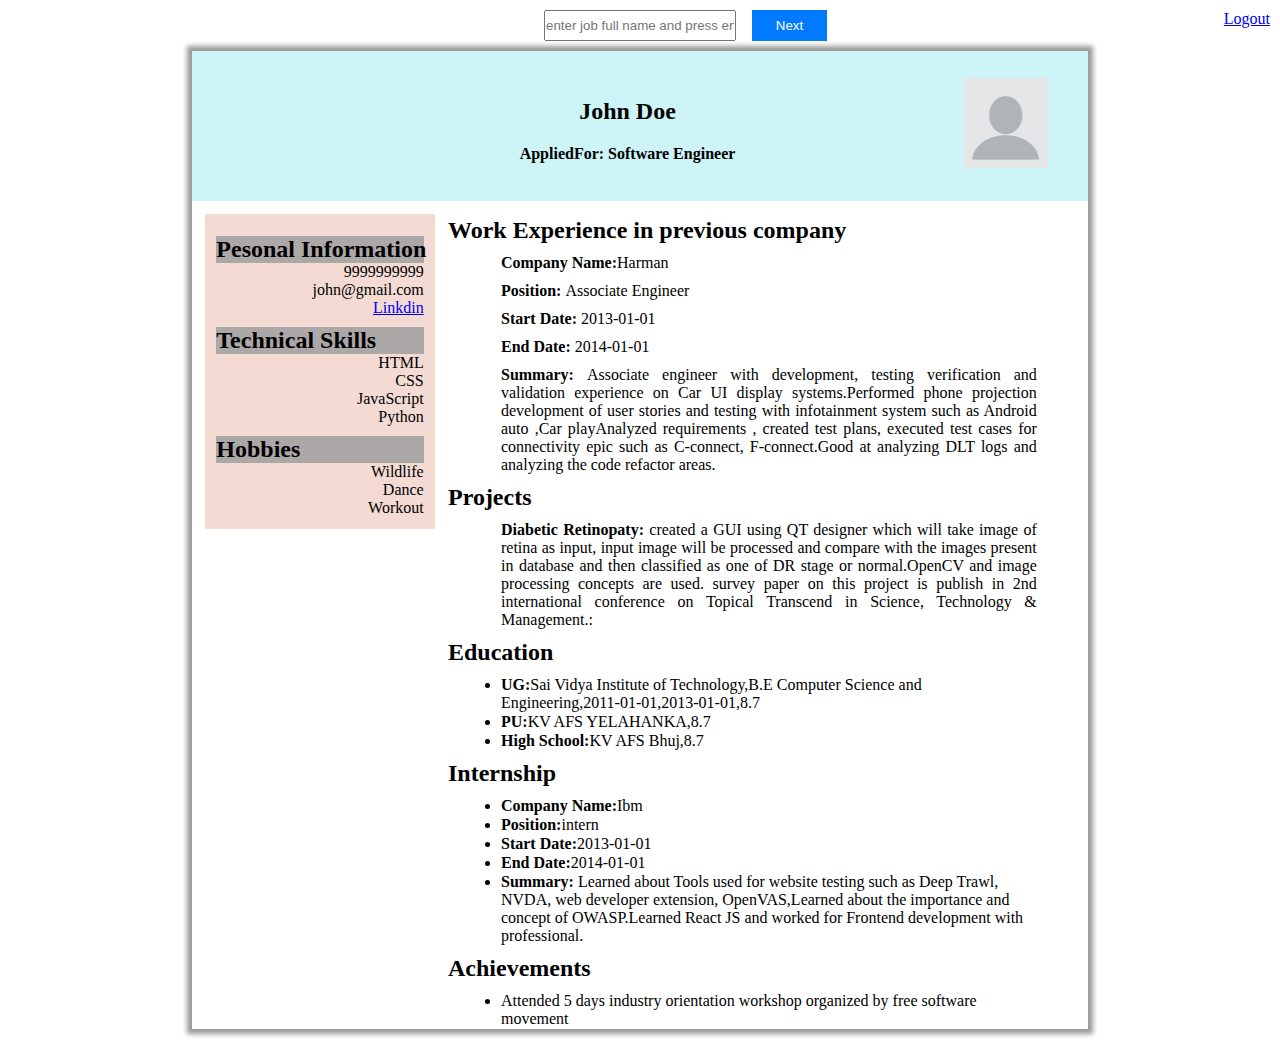
<file: G2B1_GL_project/HTML/index.html>
<!DOCTYPE html>
<html lang="en">

<head>
    <meta charset="UTF-8">
    <meta http-equiv="X-UA-Compatible" content="IE=edge">
    <meta name="viewport" content="width=device-width, initial-scale=1.0">
    <title>Resume</title>
    <link rel="shortcut icon" href="#">  <!--fix icon error in browser console -->
    <link rel="stylesheet" href="../CSS/main.css">
    <script src="https://ajax.googleapis.com/ajax/libs/jquery/3.6.1/jquery.min.js"></script>

</head>

<body>
    <div class="top-nav">
        <a href="../HTML/login.html" id="logout">Logout</a>
    </div>

    <div class="navigation">
        <button id="prev" onclick="back()">Previous</button>
        <input type="text" class="filterbox" placeholder="enter job full name and press enter">
        <button id="next" onclick="forward()">Next</button>
    </div>

    <!--  resume DIV  -->
    <div class="resumebox">


        <div class="header">
            <div class="header-info">
                <h2 class="names">j</h2>
                <p class="apply"> AppliedFor: <span class="AppliedFor"></span></p>
            </div>
            <div class="image">
                <img src="../other/logo.jpeg">
            </div>
        </div>


        <div class="sidebar">
            <div class="info ellipsis">
                <h2> Pesonal Information </h2>
                <p class="phone ellipsis"></p>
                <p class="email ellipsis"></p>
                <p><a class="link ellipsis" href="#">Linkdin</a></p>
                <h2> Technical Skills </h2>
                <p class="tech ellipsis"></p>
                <h2> Hobbies </h2>
                <p class="hobbies ellipsis"></p>
            </div>
        </div>


        <div class="content">
            <div class="main">
                <div class="work">
                    <h2>Work Experience in previous company</h2>
                    <p><b>Company Name:</b></span><span class="company"></span></p>
                    <p><b>Position: </b><span class="workingpostion"></span></p>
                    <p><b>Start Date: </b> <span class="sd"></span></p>
                    <p><b>End Date: </b><span class="ed"></span></p>
                    <p><b>Summary: </b><span class="worksummary"></span></p>
                </div>
                <div class="projects">
                    <h2>Projects</h2>
                    <p><b class="projectname"></b><span class="description"></span></p>
                </div>
                <div class="education">
                    <h2>Education</h2>
                    <ul>
                        <li><b>UG:</b><span class="ug"></span></li>
                        <li><b>PU:</b><span class="pu"></span></li>
                        <li><b>High School:</b><span class="school"></span></li>
                    </ul>
                </div>
                <div class="internship">
                    <h2>Internship</h2>
                    <ul>
                        <li><b>Company Name:</b><span class="intercompany"></span></li>
                        <li><b>Position:</b><span class="intern_postion"></span></li>
                        <li><b>Start Date:</b><span class="intern_startdate"></span></li>
                        <li><b>End Date:</b><span class="intern_enddate"></span></li>
                        <li><b>Summary:</b><span class="intern_summary"></span></li>
                    </ul>
                </div>
                <h2>Achievements</h2>
                <div>
                    <ul class="achievements">
                    </ul>
                </div>
            </div>
        </div>
    </div>

    <div class="errorpage">
        <img src="../other/smiley.png">
        <p>Invalid search or No applications for this job. <a href="javascript:location.reload();">Reload Page</a></p>
    </div>


</body>

<script src="../JS/main.js" type="text/javascript"></script>
<script src="../JS/filterdata.js" type="text/javascript"></script>
<script>
    window.history.forward();
    function noBack() {
        window.history.forward();
    }
    const searchInput = document.querySelector(".filterbox");
    searchInput.addEventListener("input", function () {
        if (searchInput.value === "") {
            location.reload();
        }
    }); 
</script>

</html>
</file>
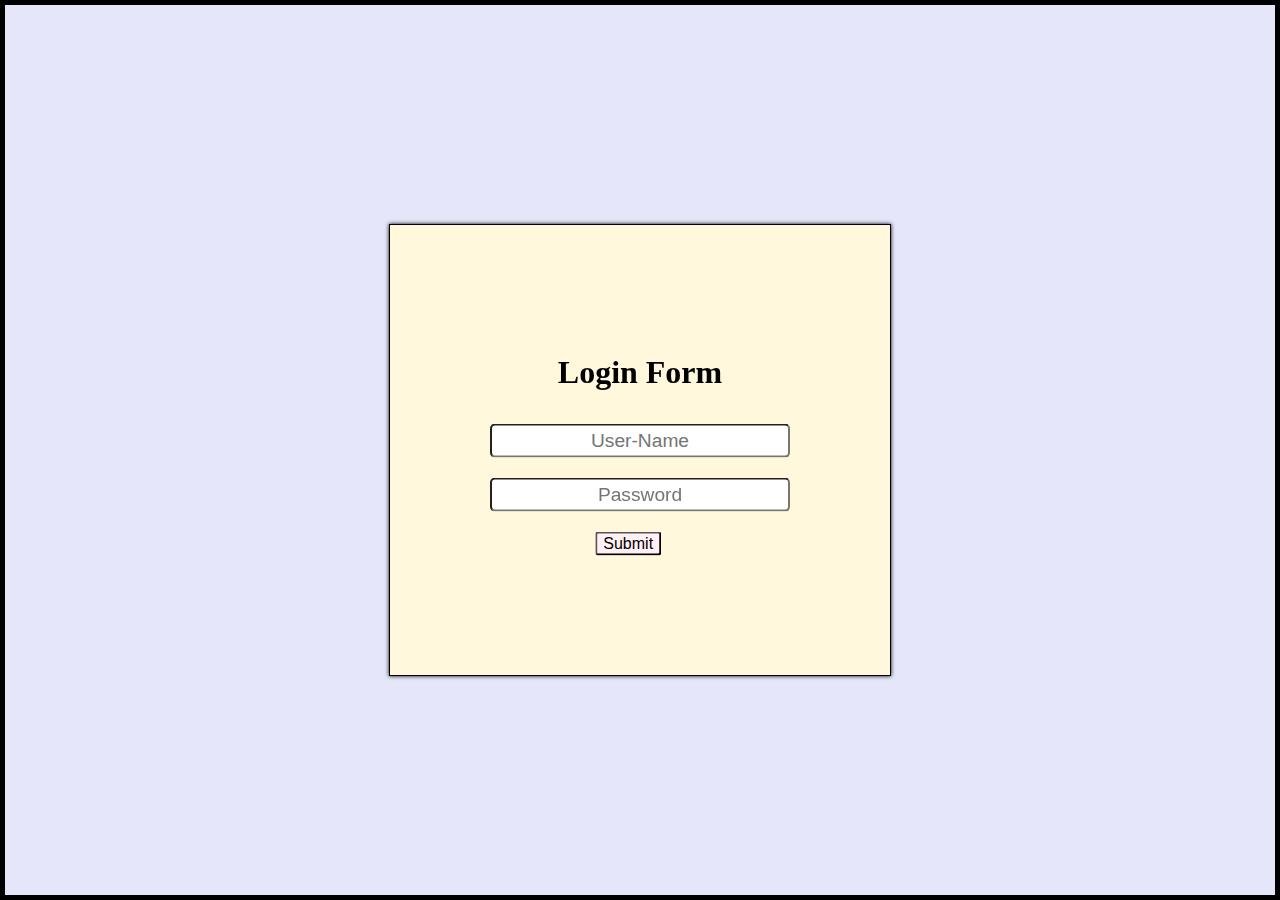
<file: G2B1_GL_project/HTML/login.html>
<!DOCTYPE html>
<html lang="en">
  <head>
    <meta charset="UTF-8" />
    <meta http-equiv="X-UA-Compatible" content="IE=edge" />
    <meta name="viewport" content="width=device-width, initial-scale=1.0" />
    <title>Login Page</title>
    <link rel="shortcut icon" href="#">  <!--fix icon error in browser console -->
    <link rel="stylesheet" href="../CSS/login.css" />
  </head>
  <body>
    <section class="main-container">
      <section id="header">
        <h2 id="head">Login Form</h2>
        <p id="error" style="display: none">Invalid Username/Password!!!</p>
      </section>
      <section>
        <form id="form">
          <input type="text" placeholder="User-Name" id="username" />
          <input type="password" placeholder="Password" id="password" />
          <button type="submit" class="btn">Submit</button>
        </form>
      </section>
    </section>

    <script src="../JS/credentials.js" type="text/javascript"></script>
    <script src="../JS/login.js" type="text/javascript"></script>
  </body>
</html>
</file>
<file: G2B1_GL_project/CSS/main.css>
* {
  padding: 0;
  margin: 0;
  box-sizing: border-box;
}

body {
  display: flex;
  flex-direction: column;
  justify-content: center;
  align-items: center;
  margin-bottom: 20px;
  position: relative;
}

.top-nav {
  position: absolute;
  top: 10px;
  right: 10px;
  z-index: 1;
}

p {
  text-align: justify;
}

.navigation {
  margin-top: 10px;
  display: flex;
  gap: 1rem;
}

input {
  width: 15vw;
  min-width: 120px;
}

.resumebox {
  box-shadow: 0px 0px 5px 5px rgba(0, 0, 0, 0.4);
  margin-top: 10px;
  height: auto;
  width: 70vw;
  display: grid;
  grid-template-areas:
    "header header header"
    "sidebar content content"
    "sidebar content content";
  grid-template-rows: 150px 1fr;
  grid-template-columns: 20vw 1fr;
}

.header {
  grid-area: header;
  display: flex;
  justify-content: center;
  background-color: rgb(205, 244, 246);
}

.header-info {
  display: flex;
  flex-direction: column;
  align-items: center;
  row-gap: 20px;
  width: 1000px;
  margin-left: 100px;
  margin-top: 1vh;
  justify-content: center;
}

.apply {
  text-align: center;
}

img {
  height: 90px;
  width: 85px;
}

.image {
  margin-top: 3vh;
  justify-content: flex-end;
  margin-right: 40px;
}

.sidebar {
  grid-area: sidebar;
  padding: 5%;
}

.info {
  background-color: rgb(243, 219, 212);
  padding: 5%;
}

.info p,
.info a {
  text-align: end;
}

.info h2 {
  margin-top: 5%;
  background-color: rgb(172, 168, 168);
}

.main {
  padding-top: 1%;
  padding-right: 8%;
}

.main p,
.main li {
  margin-left: 9%;
  margin-top: 1px;
  margin-bottom: 1px;
}

button {
  width: 75px;
  padding: 8px 12px;
  background-color: #007bff;
  color: #fff;
  border: none;
  cursor: pointer;
}

button:hover {
  background-color: #0056b3;
}

.work p {
  margin-bottom: 10px;
}

.content h2 {
  margin-bottom: 10px;
  margin-top: 10px;
}

.errorpage {
  outline: 1px solid black;
  height: 150px;
  width: 1000px;
  font-size: 30px;
  margin-top: 50px;
  gap: 100px;
  display: flex;
  justify-content: center;
  align-items: center;
}

.header p,
.AppliedFor {
  font-weight: 900;
}

@media screen and (max-width: 625px) {
  .sidebar h2 {
    font-size: 18px;
  }

  .sidebar p {
    font-size: 15px;
  }
}

@media screen and (max-width: 500px) {
  .sidebar h2 {
    font-size: 15px;
  }

  .sidebar p {
    font-size: 11px;
  }
}

@media screen and (max-width: 625px) {
  .main h2 {
    font-size: 18px;
  }

  .main p,
  .main li {
    font-size: 15px;
  }
}

@media screen and (max-width: 425px) {
  .main h2 {
    font-size: 15px;
  }

  .main p,
  .main li {
    font-size: 11px;
  }
}

/* Add ellipsis for text overflow */
.info,
.phone,
.email,
.link,
.tech,
.hobbies {
  white-space: nowrap;
  overflow: hidden;
  text-overflow: ellipsis;
}
</file>
<file: G2B1_GL_project/CSS/login.css>
body {
  margin: 0;
  padding: 0;
  box-sizing: border-box;
  border: 5px solid black;
  height: 100vh;
  width: auto;
  background: lavender;
  display: flex;
  justify-content: center;
  align-items: center;
}

.main-container {
  border: 1px solid black;
  justify-content: center;
  align-items: center;
  display: flex;
  flex-direction: column;
  background: cornsilk;
  height: 50%;
  width: 500px;
  box-shadow: 0 0 4px black;
  margin: 0;
  padding: 0;
  position: fixed;
}

#header {
  width: 100%;
  justify-content: center;
  display: flex;
  flex-direction: column;
  align-items: center;
  margin-top: 0;
  transform: translateY(-100%);
  position: fixed;
}

#head {
  margin-top: 0;
  font-size: 2rem;
}
#error {
  color: red;
  font-size: medium;
}

#form {
  display: flex;
  flex-direction: column;
  width: 300px;
  position: fixed;
  transform: translate(-50%, -20%);
}

#username {
  height: 20px;
  margin-bottom: 20px;
  padding: 5px;
  border-radius: 5px;
  font-size: 1.2rem;
  text-align: center;
}

#password {
  height: 20px;
  margin-bottom: 20px;
  padding: 5px;
  border-radius: 5px;
  font-size: 1.2rem;
  text-align: center;
}

.btn {
  width: fit-content;
  border-radius: 3px;
  transform: translate(160%);
  font-size: 1rem;
  background: lavenderblush;
}

.btn:hover {
  cursor: pointer;
  transition: 0.4s;
  background: aliceblue;
  color: red;
}
</file>
